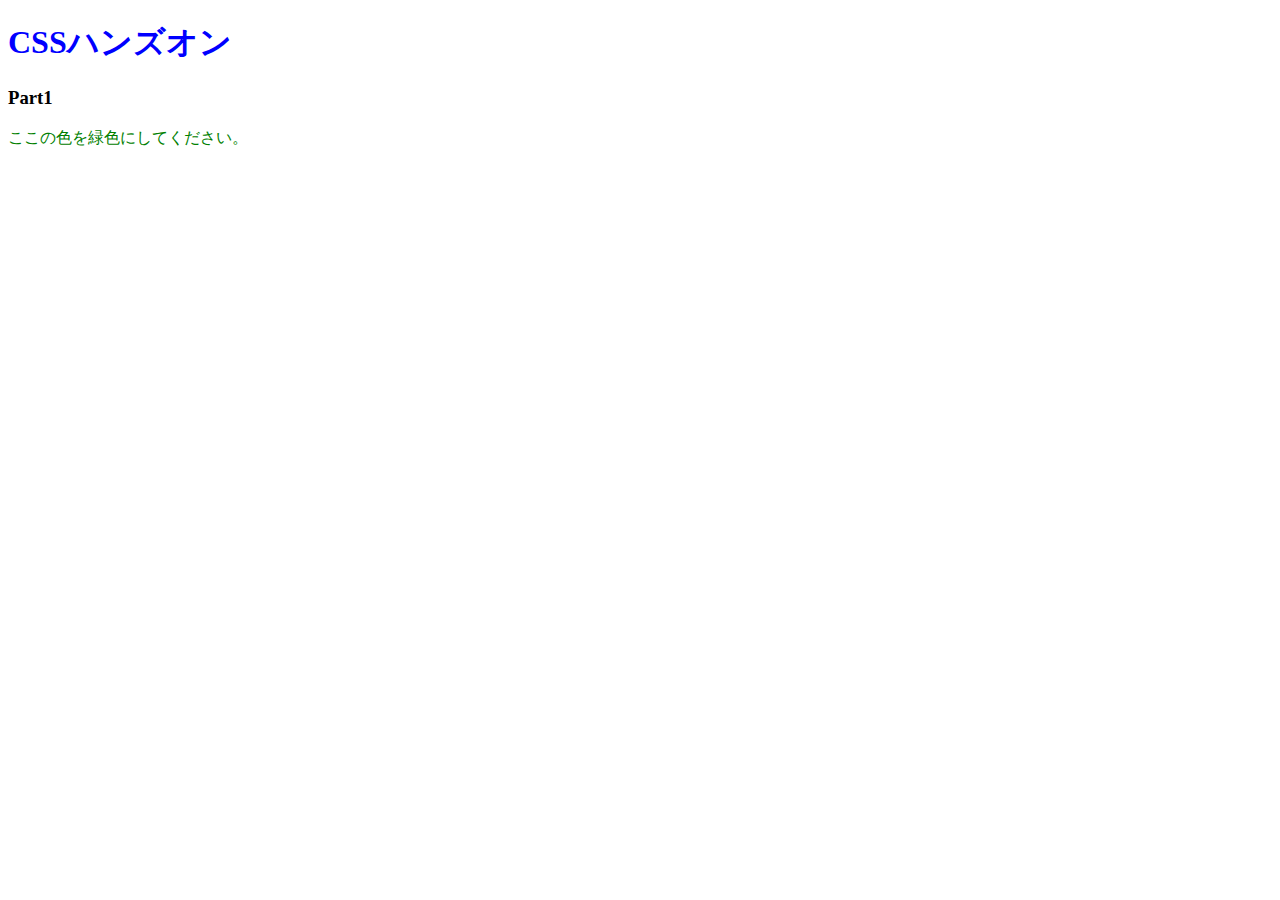
<file: 01.CSSの基本を知ろう/index.html>
<!DOCTYPE html>
<html lang="ja">
<head>
  <meta charset="UTF-8" />
  <!-- ここにstyles.cssを適用するコードを記述 -->
  <link rel="stylesheet" href="styles.css">
  <title>Document</title>
</head>
<body>
  <h1>CSSハンズオン</h1>
  <h3>Part1</h3>
  <p>ここの色を緑色にしてください。</p>
</body>
</html>
</file>
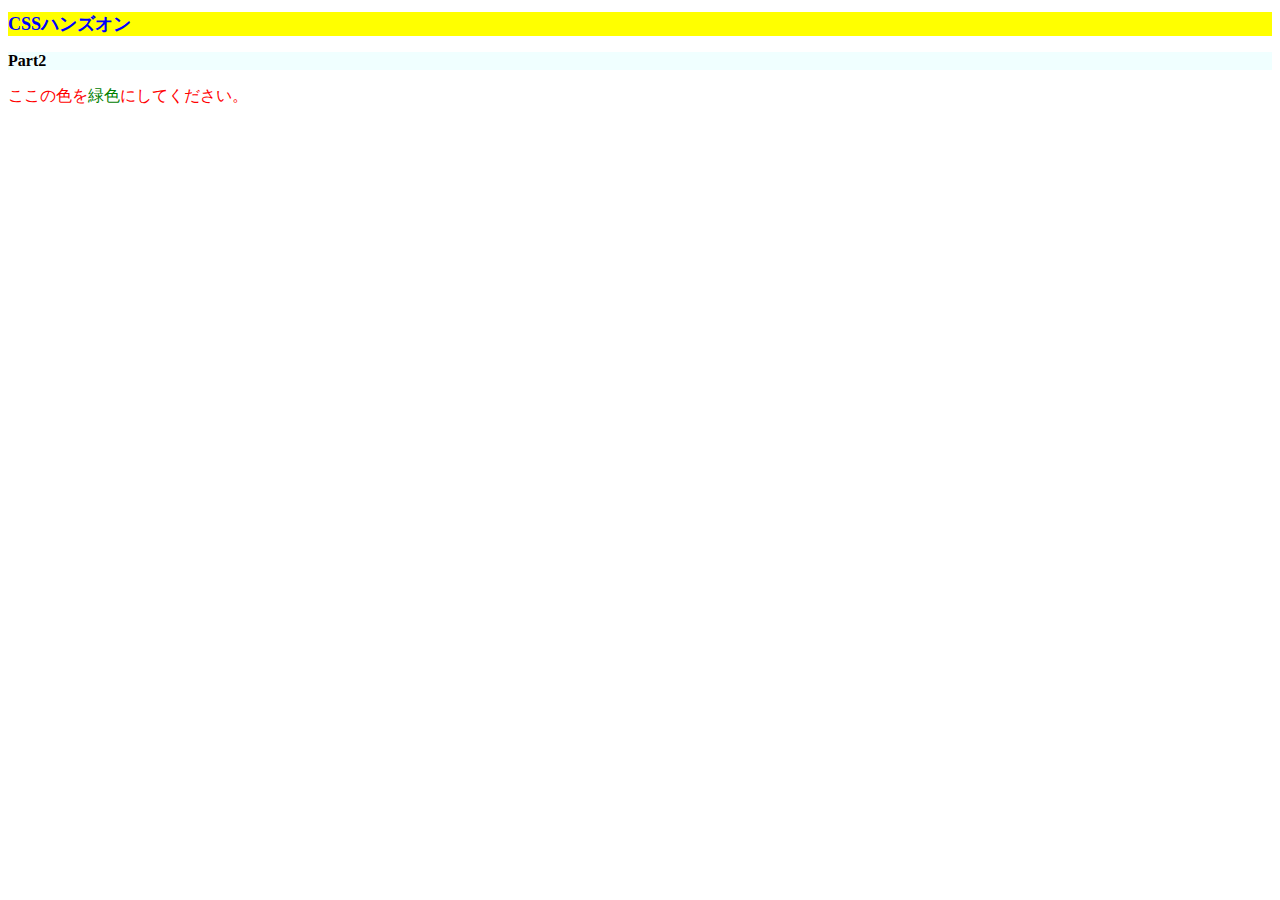
<file: 02.色やサイズを変更してみよう/index.html>
<!DOCTYPE html>
<html lang="ja">
<head>
  <meta charset="UTF-8" />
  <!-- ここにstyles.cssを適用するコードを記述 -->
  <link rel="stylesheet" href="styles.css">
  <title>Document</title>
</head>
<body>
  <h1>CSSハンズオン</h1>
  <h3>Part2</h3>
  <!-- 「色」にのみCSSを適用するために編集 -->
  <p>ここの色を<span>緑色</span>にしてください。</p>
</body>
</html>
</file>
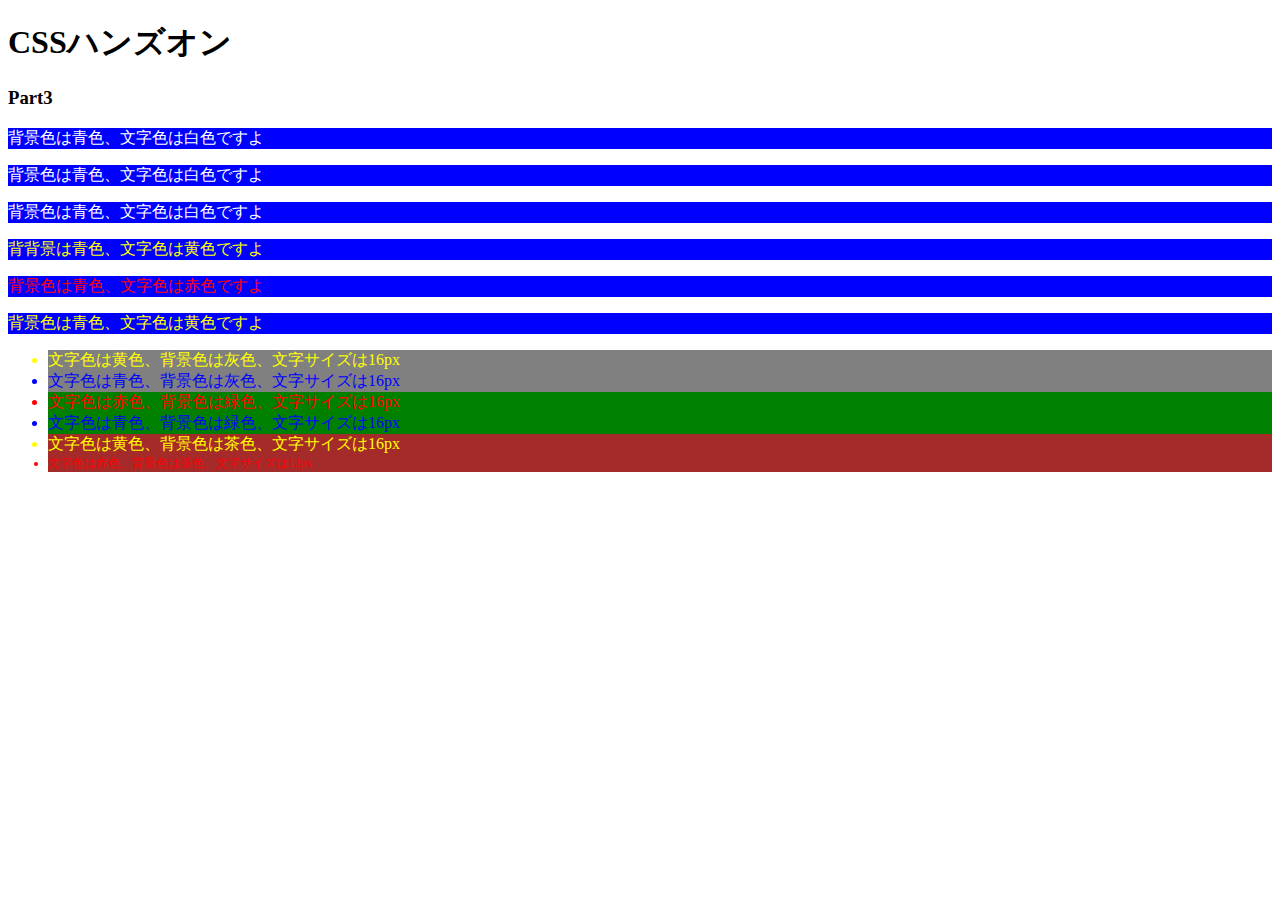
<file: 03.id属性とclass属性/index.html>
<!DOCTYPE html>
<html lang="ja">
<head>
  <meta charset="UTF-8" />
  <link rel="stylesheet" href="styles.css" />
  <title>Document</title>
</head>
<body>
  <h1>CSSハンズオン</h1>
  <h3>Part3</h3>
  <p class="white">背景色は青色、文字色は白色ですよ</p>
  <p class="white">背景色は青色、文字色は白色ですよ</p>
  <p class="white">背景色は青色、文字色は白色ですよ</p>
  <p class="yellow">背背景は青色、文字色は黄色ですよ</p>
  <p class="red">背景色は青色、文字色は赤色ですよ</p>
  <p class="yellow">背景色は青色、文字色は黄色ですよ</p>
  <ul>
    <li class="yellow back-gray">文字色は黄色、背景色は灰色、文字サイズは16px</li>
    <li class="blue back-gray">文字色は青色、背景色は灰色、文字サイズは16px</li>
    <li class="red back-green">文字色は赤色、背景色は緑色、文字サイズは16px</li>
    <li class="blue back-green">文字色は青色、背景色は緑色、文字サイズは16px</li>
    <li class="yellow back-brown">文字色は黄色、背景色は茶色、文字サイズは16px</li>
    <li class="red back-brown" id="small">文字色は赤色、背景色は茶色、文字サイズは12px</li>
  </ul>
</body>
</html>
</file>
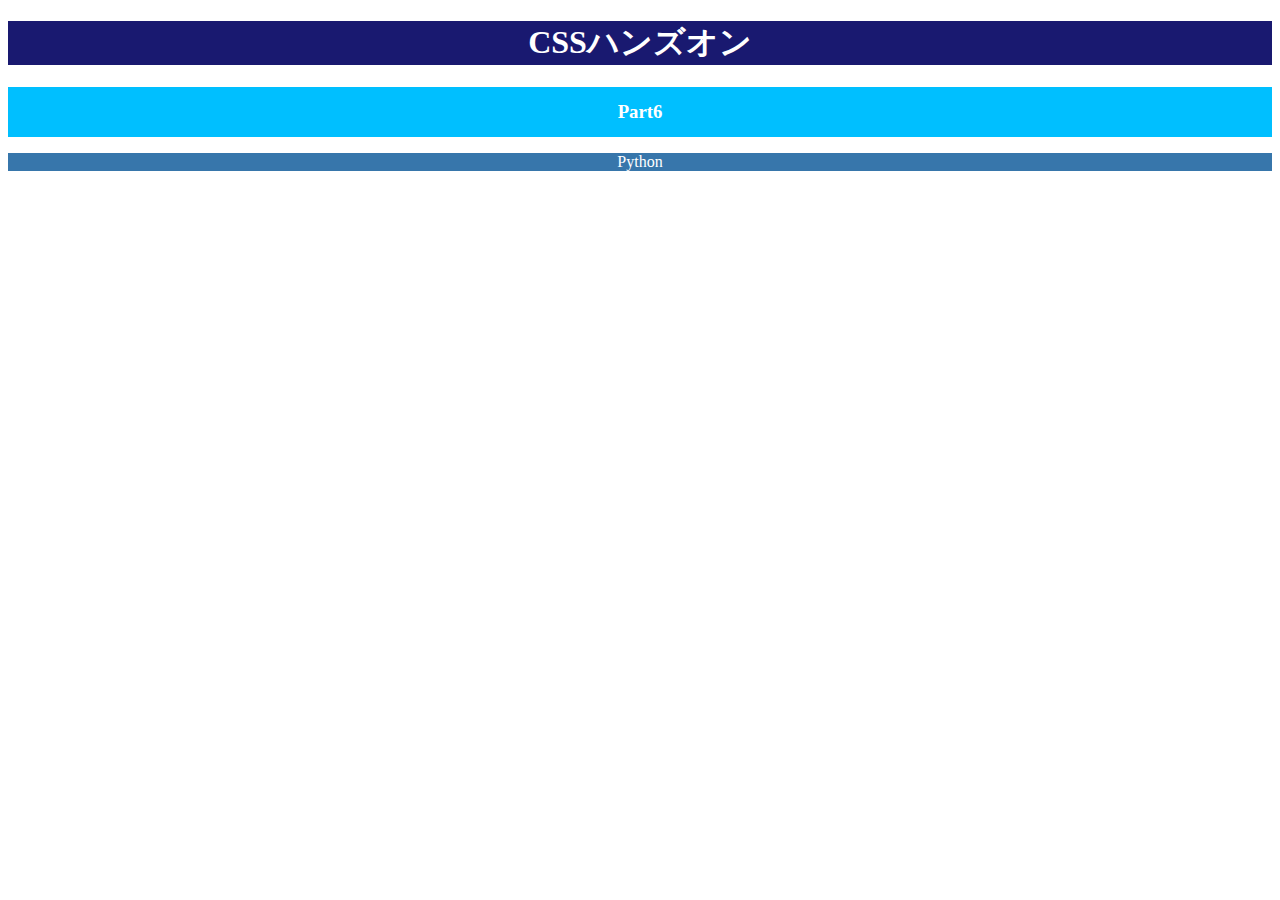
<file: 06.テキストの配置と太さを学ぼう/index.html>
<!DOCTYPE html>
<html lang="ja">
<head>
  <meta charset="UTF-8" />
  <link rel="stylesheet" href="styles.css" />
  <title>Document</title>
</head>
<body>
  <h1>CSSハンズオン</h1>
  <div>
   <h3>Part6</h3>
  </div>
  <p>Python</p>
</body>
</html>
</file>
<file: 01.CSSの基本を知ろう/styles.css>
/* h1要素の文字色を青色で宣言 */
h1 {
    color:blue;
}
/* p要素の文字色を緑色で宣言 */
p {
    color:green;
}
</file>
<file: 02.色やサイズを変更してみよう/styles.css>
/* html要素の文字サイズを宣言 */
html {
    font-size: medium;
}
/* h1要素の文字色、背景色、文字サイズを宣言 */
h1{
    color:blue;
    background-color: yellow;
    font-size: large;
}
/* h3要素の背景色、文字サイズを宣言 */
h3 {
   font-size:medium ;
   background-color: azure;
}
/* p要素の文字色、文字色、文字サイズを宣言 */
p {
    font-size: medium;
    color: red;

}
/* 「色」の文字色を宣言 */
span {
    color:green;
}
</file>
<file: 03.id属性とclass属性/styles.css>
/* 6つのp要素に適用するスタイルを宣言 */
p {
    background-color: blue;
}
.white {
    color: white;
}
.yellow {
    color: yellow;
}
.red {
    color: red;
}
/* 6つのli要素に適用するスタイルを宣言 */
ul {
    font-size: 16px;
}
.blue{
    color: blue;
}
.back-gray {
    background-color: gray;
}
.back-green {
    background-color: green;
}
.back-brown {
    background-color: brown;
}
#small {
    font-size: 12px;
}
</file>
<file: 06.テキストの配置と太さを学ぼう/styles.css>
/* h1要素に適用するスタイル */
h1 {
    font-size: 32px;
    color: white;
    background-color: midnightblue;
    text-align: center;
}
/* h3要素に適用するスタイル */
div {
    height: 50px;
}
h3 {
    color: white;
    background-color: deepskyblue;
    line-height: 50px;
    text-align: center;
}
/* p要素に適用するスタイル */
p {
    color: white;
    background-color: #3776AB;
    text-align: center;
}
</file>
